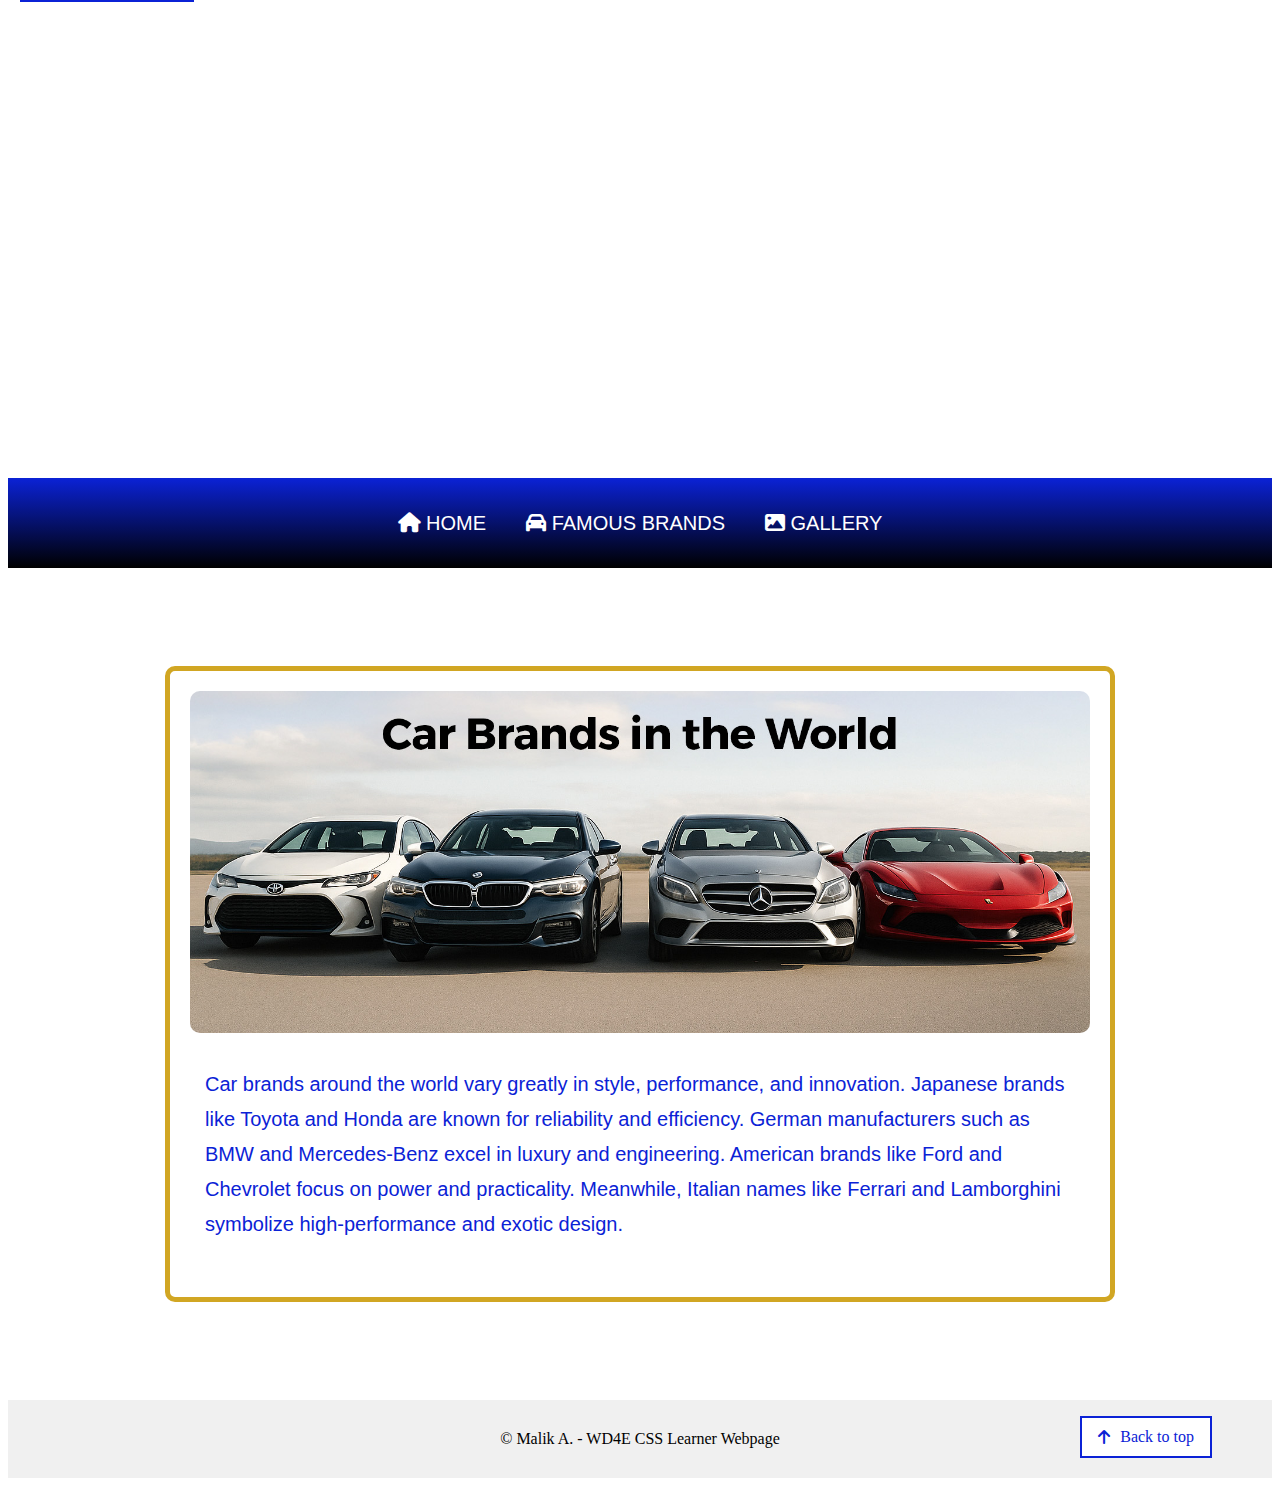
<file: malik-css-final/index.html>
<!DOCTYPE html>
<html lang="en">
<head>
    <meta charset="UTF-8">
    <meta name="viewport" content="width=device-width, initial-scale=1.0">
    <link rel="icon" type="image/x-icon" href="./images/favicon.ico">
    <title>Most Famous Car Brands In The World</title>
    <link rel="stylesheet" href="./css/style.css">
    <link rel="stylesheet" href="https://cdnjs.cloudflare.com/ajax/libs/font-awesome/6.5.0/css/all.min.css">
</head>
 
<body class="top">
<a href="#main" class="skip-link">Skip to Main Content</a>
  <header class="hero-header">
    <!-- <div class="hero-text"></div>
    <h1>testing</h1> -->
  </header>

  <div class="background-nav-header">
    <div class="button-set">
      <a href="index.html" class="nav-button"><i class="fas fa-home"></i> Home</a>
      <a href="brands.html" class="nav-button"><i class="fas fa-car"></i> Famous Brands</a>
      <a href="gallery.html" class="nav-button"><i class="fas fa-image"></i> Gallery</a>
    </div>
  </div>
    <main id="main">
    <br>
        <div class="main-box">
    <img src="./images/carbrandscoll.jpg" alt="a front view of four different car brands">
    <p>Car brands around the world vary greatly in style, performance, and innovation. Japanese brands like Toyota and Honda are known for reliability and efficiency. German manufacturers such as BMW and Mercedes-Benz excel in luxury and engineering. American brands like Ford and Chevrolet focus on power and practicality. Meanwhile, Italian names like Ferrari and Lamborghini symbolize high-performance and exotic design.</p>
  </div>

</main>

<br>
    <footer class="footer-bg">
  &copy; Malik A. - WD4E CSS Learner Webpage

  <div class="footer-button">
    <a href="#top" class="top-button" title="Back to Top">
      <i class="fas fa-arrow-up"></i> Back to top
    </a>
  </div>
</footer>

</body>
</html>
</file>
<file: malik-css-final/css/style.css>
.skip-link {
  position: absolute;
  top: -40px;
  left: 20px;

  background-color: #fff;
  color: #0B22D6;
  border: 2px solid #0B22D6;
  padding: 10px 16px;
  font-size: 16px;
  
  text-decoration: none;
  transition: top 0.5s, background-color 0.5s, color 0.5s;

   z-index: 1000;
}


.skip-link:focus {
  top: 20px;
  outline: none;
}


.skip-link:hover {
  background-color: #0B22D6;
  color: #fff;
}


.skip-link:active {
  background-color: #d1a623;
  color: #fff;
}




.hero-header {
    
  width: 100%;
  height: 40vh; 
  display: flex;
  padding-top: 110px;
  

  background-image: url('https://i.ibb.co/mCcQ88x5/free-banner-edited.jpg');
  background-size:cover;
  position: static;
  background-repeat: no-repeat;
  
  justify-content: center;
  align-items: center;
  background-position: center;
  

}  


.hero-text {
  border: none;
  outline: 0;
  display: inline-block;
  padding: 10px 25px;
  font-family: 'Courier New', Courier, monospace;
  text-align: center;
  cursor: pointer;
  color: #d1a623;
  

}


.background-nav-header {
  width: 100%;
  height: 10vh;
  background: linear-gradient(180deg, #0B22D6, black);
  color: white;
  display: flex;
  align-items: center;
  justify-content: center;
  text-align: center;
}



.button-set {
  display: flex;
  justify-content: center;
  gap: 20px;
  
}

.nav-button {
  display: inline-block;
  text-decoration: none;
  position: static;
  padding: 10px;
  color: white;
  border-radius: 6px;
  font-family: Roboto, Arial, Helvetica, sans-serif;
  font-size: 20px;
  text-transform: uppercase;
  transition: background-color 0.5s, color 0.5s;
  
}

.nav-button:hover {
  background-color: white;
  color: black;
}

.nav-button:active {
  background-color: #d1a623;
  color: white;
}


/* Home Page */



.main-box {
  width: 900px;
  margin: 80px auto;  
  border: 5px solid #d1a623;
  padding: 20px;
  background-color: #fff;
  border-radius: 10px;
}


.main-box img {
  width: 100%;
  transition: transform 0.5s ease, opacity 0.5s ease;
  border-radius: 10px;
}


.main-box img:hover {
  transform: scale(1.05);
  opacity: 0.9;
}


.main-box p {
  margin-top: 15px;
  padding: 15px;
  text-align: justify;
  color: #0B22D6;
  font-size: 20px;
  line-height: 35px;
  text-align: left;
  font-family: Roboto, Arial, Helvetica, sans-serif;
}



/* Brands Page */


.brands-h1 {
  text-align: center;

}

.box-article {
  width: 80%;
  margin: 20px auto;
  padding: 20px;
  border: 5px solid #d1a623; 
  background-color: #e9eaed;
  box-sizing: border-box;
  
}

.box-article h2 {
  margin-bottom: 15px;
  padding:15px;
  font-size: 24px;
  background-color: #1E2580;
  color: #FFFFFF;
}

.box-article img {
  width: auto;
  margin: 1%;
  vertical-align: top;
  box-shadow: 0 4px 6px rgba(0,0,0,0.5);
  
}

.box-article p {
  margin-top: 20px;
  font-size: 16px;
  font-weight: 300px;
  font-family: Roboto, Helvetica, sans-serif;
  line-height: 1.6;
  color:#0B22D6;
  

}

.side-list {
  width: 100%;
  box-sizing: border-box;
  clear: both;
}

.side-list h3 {
  display: inline;
  color: #0B22D6;
  padding: 5px;
  font-family: Roboto, Arial, Helvetica, sans-serif;


}

.ol-textstyle {
  color: #0B22D6;
  font-family: Roboto, Arial, Helvetica, sans-serif;
}



.brand-box {
  width: 80%;
  margin: 20px auto;
  padding: 20px;
  border: 5px solid #d1a623; 
  background-color: #e9eaed;
  box-sizing: border-box;
}

.brand-box h2 {
  margin-bottom: 15px;
  padding: 15px;
  font-size: 24px;
  background-color: #1E2580;
  color: #FFFFFF;
}

.brand-box img {
  width: auto;
  margin: 1%;
  vertical-align: top;
  box-shadow: 0 4px 6px rgba(0,0,0,0.5);
}

.brand-box p {
 margin-top:20px;
  font-size: 16px;
  font-weight: 300px;
  font-family: Roboto, Arial, Helvetica, sans-serif;
  line-height: 1.6;
  color:#0B22D6;
}

.brand-box h3 {
  display: inline;
  color: #0B22D6;
  padding: 5px;
  font-family: Roboto, Arial, Helvetica, sans-serif;
}

.brand-box ul {
  color: #0B22D6;
  font-family: Roboto, Arial, Helvetica, sans-serif;
  padding-left: 20px;
}


.footer-bg {
  position: relative;
  padding: 30px 10px;
  background-color: #f0f0f0;
  text-align: center;
}

.footer-button {
  position: absolute;
  bottom: 20px;
  right: 20px;
}

.top-button {
  display: inline-flex;
  margin-right: 40px;
  align-items: center;

  padding: 10px 16px;
  font-size: 16px;

  background-color: #fff;
  border: 2px solid #0B22D6;
  color: #0B22D6;
 
  transition: background-color 0.3s, color 0.3s;
  text-decoration: none;
}

.top-button i {
  margin-right: 10px;
  
}


.top-button:hover {
  background-color: #0B22D6;
  color: #fff;
}

.top-button:active {
  background-color: #d1a623;
  color: #fff;
}



.gallery-section {
  display: flex;
  flex-direction: column;
  align-items: center;
  padding: 40px;
  background-color: #f7f7f7;
  font-family: Arial, sans-serif;
}

.gallery-section h2 {
  margin-bottom: 30px;
  font-size: 25px;
  color: #0B22D6;
}


.gallery-grid {
  display: grid;
  grid-template-columns: repeat(3, 1fr);
  gap: 40px;
  width: 100%;
  max-width: 1000px;
}


.gallery-grid img {
  width: 100%;
  border: 4px solid #0B22D6;
  border-radius: 8px;
  transition: transform 0.6s ease-in-out, opacity 0.6s ease-in-out;
  opacity: 1;
}


.gallery-grid img:hover {
  transform: scale(1.07);
  opacity: 0.9;
  cursor: pointer;
}

.gallery-grid img:nth-child(odd):hover {
  transform: scale(1.09) rotate(2deg);
}

.gallery-grid img:nth-child(even):hover {
  transform: scale(1.09) rotate(-2deg);
}
</file>
